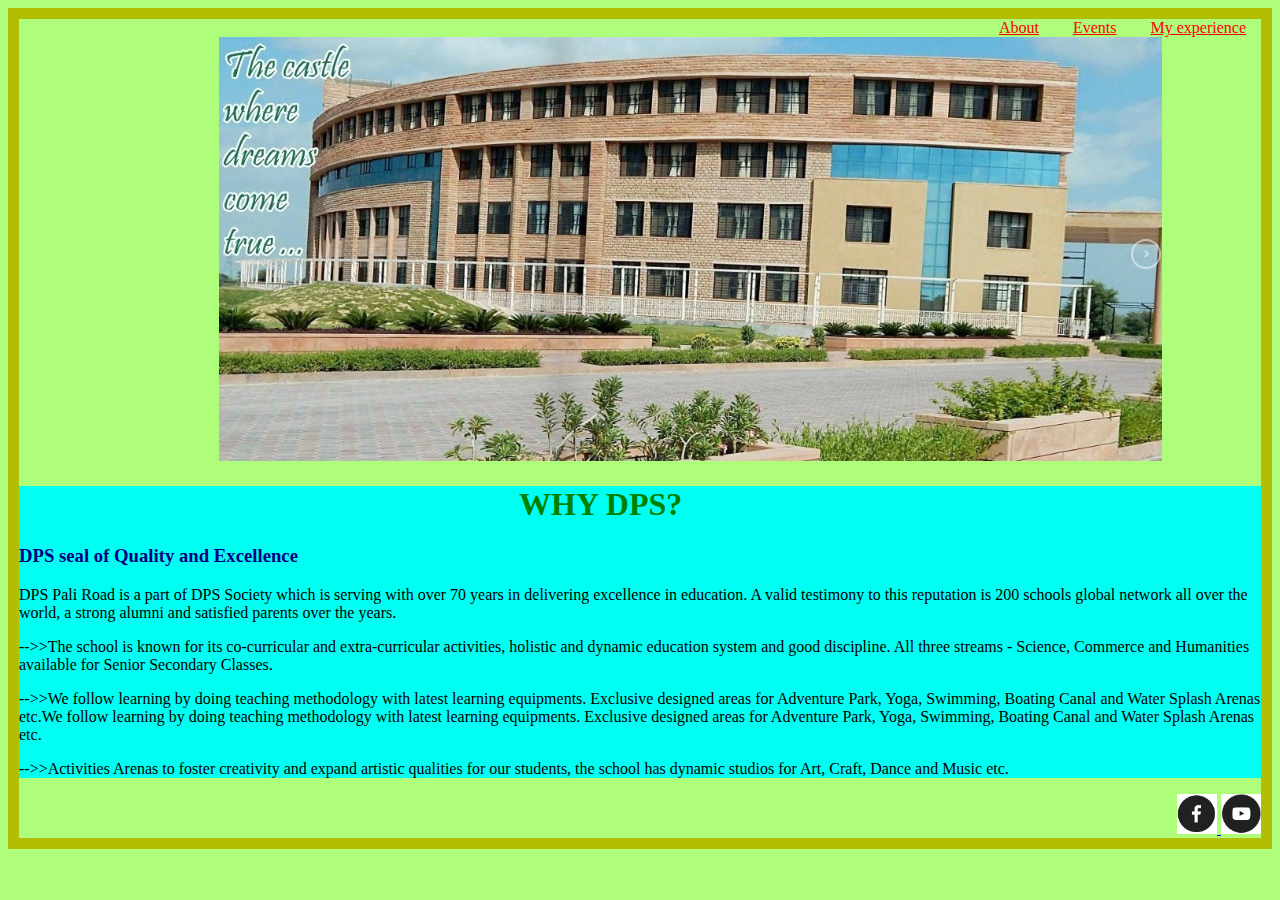
<file: index.html>
<!DOCTYPE html>
<html>
    <head>
<title>DPS Jodhpur | Home</title>
<link rel="icon" href="logo.png" type="image/x-icon"/>
<link rel = "stylesheet" type = "text/css" href="style.css"/>
    </head>
    <body>
        <div class="menu">
            <div class="menu2">
        <a href="about.html">About</a>
        <a href="events.html">Events</a>
        <a href="experience.html">My experience</a>
    </div>
    </div>
        <div class="school">
        <img src="school.png" width=displaywidth>
        <p>My School</p>
</div>
<div class="intro">
<h1>WHY DPS?</h1>
<h3>DPS seal of Quality and Excellence</h3>
<p>DPS Pali Road is a part of DPS Society which is serving with over 70 years in delivering excellence in education. A valid testimony to this reputation is 200 schools global network all over the world, a strong alumni and satisfied parents over the years.</p>
<p>-->>The school is known for its co-curricular and extra-curricular activities, holistic and dynamic education system and good discipline. All three streams - Science, Commerce and Humanities available for Senior Secondary Classes.</p>
<p>-->>We follow learning by doing teaching methodology with latest learning equipments. Exclusive designed areas for Adventure Park, Yoga, Swimming, Boating Canal and Water Splash Arenas etc.We follow learning by doing teaching methodology with latest learning equipments. Exclusive designed areas for Adventure Park, Yoga, Swimming, Boating Canal and Water Splash Arenas etc.</p>
<p>-->>Activities Arenas to foster creativity and expand artistic qualities for our students, the school has dynamic studios for Art, Craft, Dance and Music etc.</p>
</div>
<div class="social1">
    <div class="social2">
<a href="https://www.facebook.com/dps.paliroadjodhpur" target="_blank">
<img src="fb.png" width= 40 height= 40/>
</a>
<a href="https://www.youtube.com/c/DelhiPublicschool" target="_blank">
    <img src="youtube.png" width= 40 height= 40/>
    </a>
    </div>
</div>
</body>
</html>
</file>
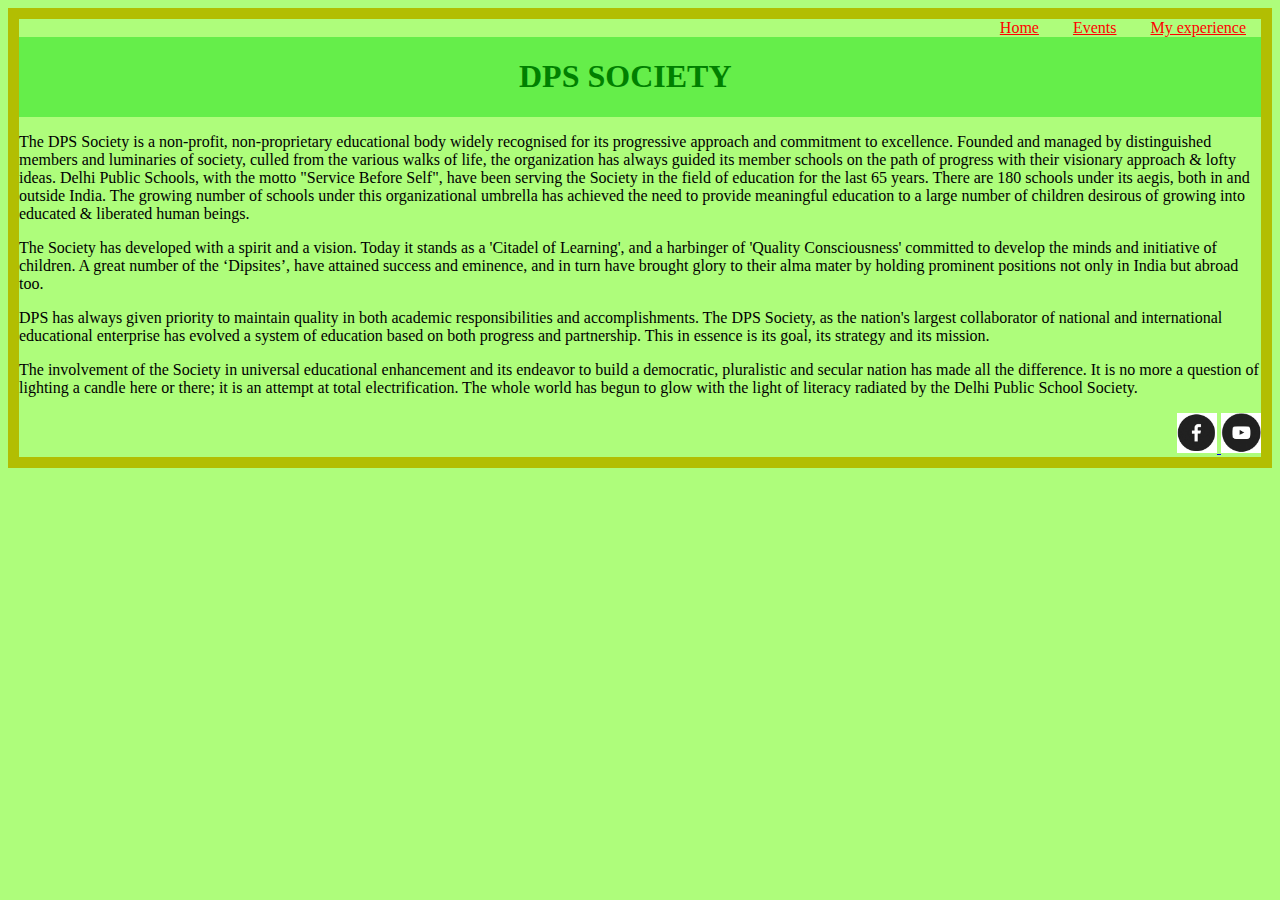
<file: about.html>
<!DOCTYPE html>
<html>
    <head>
<title>DPS Jodhpur | About Us</title>
<link rel="icon" href="logo.png" type="image/x-icon"/>
<link rel = "stylesheet" type = "text/css" href="style.css"/>
    </head>
<body>
    <div class="menu">
        <div class="menu2">
    <a href="index.html">Home</a>
    <a href="events.html">Events</a>
    <a href="experience.html">My experience</a>
</div>
</div>
    <div class="introname">
    <h1>DPS SOCIETY</h1>
    </div>
    <p>The DPS Society is a non-profit, non-proprietary educational body widely recognised for its progressive approach and commitment to excellence. Founded and managed by distinguished members and luminaries of society, culled from the various walks of life, the organization has always guided its member schools on the path of progress with their visionary approach & lofty ideas. Delhi Public Schools, with the motto "Service Before Self", have been serving the Society in the field of education for the last 65 years. There are 180 schools under its aegis, both in and outside India. The growing number of schools under this organizational umbrella has achieved the need to provide meaningful education to a large number of children desirous of growing into educated & liberated human beings.</p>
<p>The Society has developed with a spirit and a vision. Today it stands as a 'Citadel of Learning', and a harbinger of 'Quality Consciousness' committed to develop the minds and initiative of children. A great number of the ‘Dipsites’, have attained success and eminence, and in turn have brought glory to their alma mater by holding prominent positions not only in India but abroad too.</p>
<p>DPS has always given priority to maintain quality in both academic responsibilities and accomplishments. The DPS Society, as the nation's largest collaborator of national and international educational enterprise has evolved a system of education based on both progress and partnership. This in essence is its goal, its strategy and its mission.</p>
<p>The involvement of the Society in universal educational enhancement and its endeavor to build a democratic, pluralistic and secular nation has made all the difference. It is no more a question of lighting a candle here or there; it is an attempt at total electrification. The whole world has begun to glow with the light of literacy radiated by the Delhi Public School Society.</p>
<div class="social1">
    <div class="social2">
<a href="https://www.facebook.com/dps.paliroadjodhpur" target="_blank">
<img src="fb.png" width= 40 height= 40/>
</a>
<a href="https://www.youtube.com/c/DelhiPublicschool" target="_blank">
    <img src="youtube.png" width= 40 height= 40/>
    </a>
    </div>
</div>
</body>
</html>
</file>
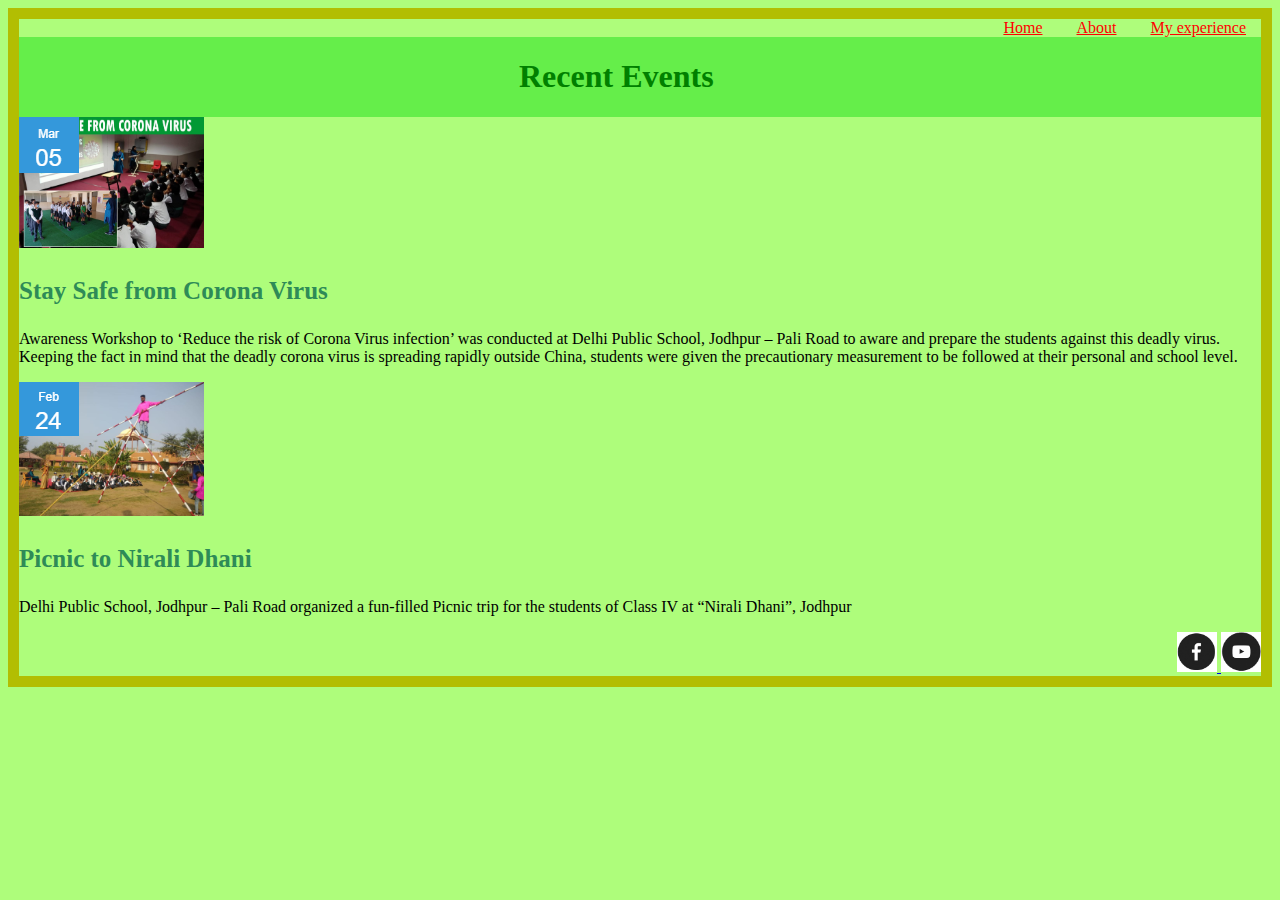
<file: events.html>
<!DOCTYPE html>
<html>
    <head>
<title>DPS Jodhpur | Events</title>
<link rel="icon" href="logo.png" type="image/x-icon"/>
<link rel = "stylesheet" type = "text/css" href="style.css"/>
    </head>
    <body>
        <div class="menu">
            <div class="menu2">
        <a href="index.html">Home</a>
        <a href="about.html">About</a>
        <a href="experience.html">My experience</a>
    </div>
    </div>
        <div class="introname">
<h1>Recent Events</h1>
</div>
    <img src="event1.png"/>
    <div class="event1">
    <p>Stay Safe from Corona Virus</p>
</div>
    <p>Awareness Workshop to ‘Reduce the risk of Corona Virus infection’ was conducted at Delhi Public School, Jodhpur – Pali Road to aware and prepare the students against this deadly virus. Keeping the fact in mind that the deadly corona virus is spreading rapidly outside China, students were given the precautionary measurement to be followed at their personal and school level.</p>
<img src="event2.png"/>
<div class="event2">
    <p>Picnic to Nirali Dhani</p>
</div>
<p>Delhi Public School, Jodhpur – Pali Road organized a fun-filled Picnic trip for the students of Class IV at “Nirali Dhani”, Jodhpur</p>
<div class="social1">
    <div class="social2">
<a href="https://www.facebook.com/dps.paliroadjodhpur" target="_blank">
<img src="fb.png" width= 40 height= 40/>
</a>
<a href="https://www.youtube.com/c/DelhiPublicschool" target="_blank">
    <img src="youtube.png" width= 40 height= 40/>
    </a>
    </div>
</div>
</body>
</html>
</file>
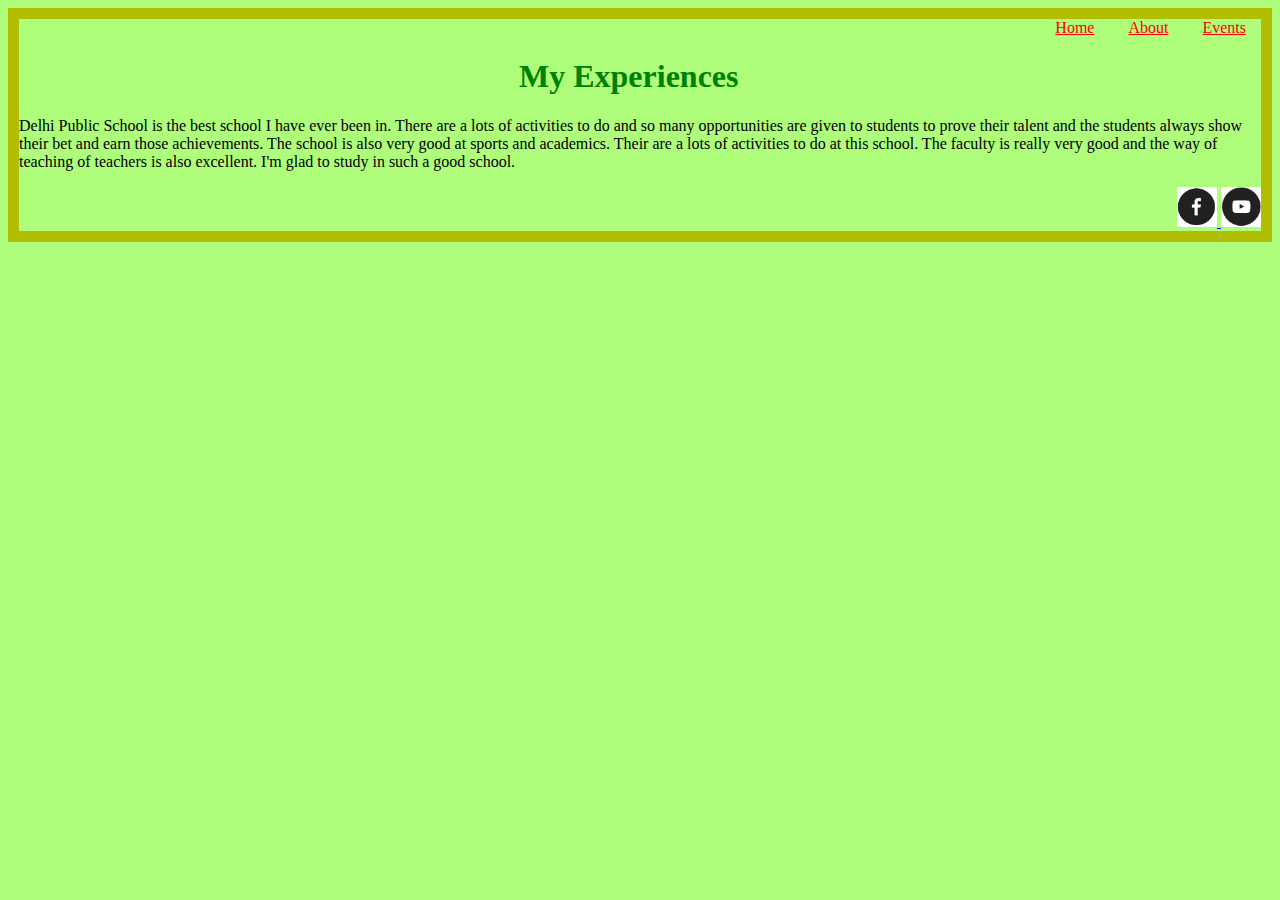
<file: experience.html>
<!DOCTYPE html>
<html>
    <head>
        <title>DPS Jodhpur | My Experience</title>
        <link rel="icon" href="logo.png" type="image/x-icon"/>
        <link rel = "stylesheet" type = "text/css" href="style.css"/>
    </head>
    <body>
        <div class="menu">
            <div class="menu2">
        <a href="index.html">Home</a>
        <a href="about.html">About</a>
        <a href="events.html">Events</a>
    </div>
    </div>
<h1>My Experiences</h1>
<p>Delhi Public School is the best school I have ever been in. There are a lots of activities to do and so many opportunities are given to students to prove their talent and the students always show their bet and earn those achievements. The school is also very good at sports and academics. Their are a lots of activities to do at this school. The faculty is really very good and the way of teaching of teachers is also excellent. I'm glad to study in such a good school.</p>
<div class="social1">
    <div class="social2">
<a href="https://www.facebook.com/dps.paliroadjodhpur" target="_blank">
<img src="fb.png" width= 40 height= 40/>
</a>
<a href="https://www.youtube.com/c/DelhiPublicschool" target="_blank">
    <img src="youtube.png" width= 40 height= 40/>
    </a>
    </div>
</div>
</body>
    </html>
</html>
</file>
<file: style.css>
.school{
    margin-left: 200px;
    position:relative;
}
.school p{
    color:red;
    font-size: 50px;
    position: absolute;
    top: 50%;
    left:50%;
    transform: translate(-50%,-50%);
    opacity: 0;
    font-weight: bold;
}
.school:hover img{
    opacity:0.33 ;
}
.school:hover p{
    opacity:1;
}
h1{
    color: green;
    margin-left: 500px;
}
h3{
    color: navy;
}
.intro{
    background-color:  rgb(0, 255, 242);
}
.introname{
    display: flex;
    background-color:rgb(101, 238, 74);
}
.event1{
    color: seagreen;
    font-weight: bolder;
    font-size: 25px;
}
.event2{
    color: seagreen;
    font-weight: bolder;
    font-size: 25px;
}
body{
    border: solid;
    border-color:rgb(178, 190, 2);
    border-width: 0.3cm;
    background-color: rgba(156, 252, 93, 0.815);
}
.menu{
    display: flex;
    justify-content: flex-end;
}
.menu2 a{
    margin: 15px;
    color:red
}
.menu2 a:hover{
    color:navy;
}
.social1{
    display: flex;
         justify-content: flex-end;
}
</file>
